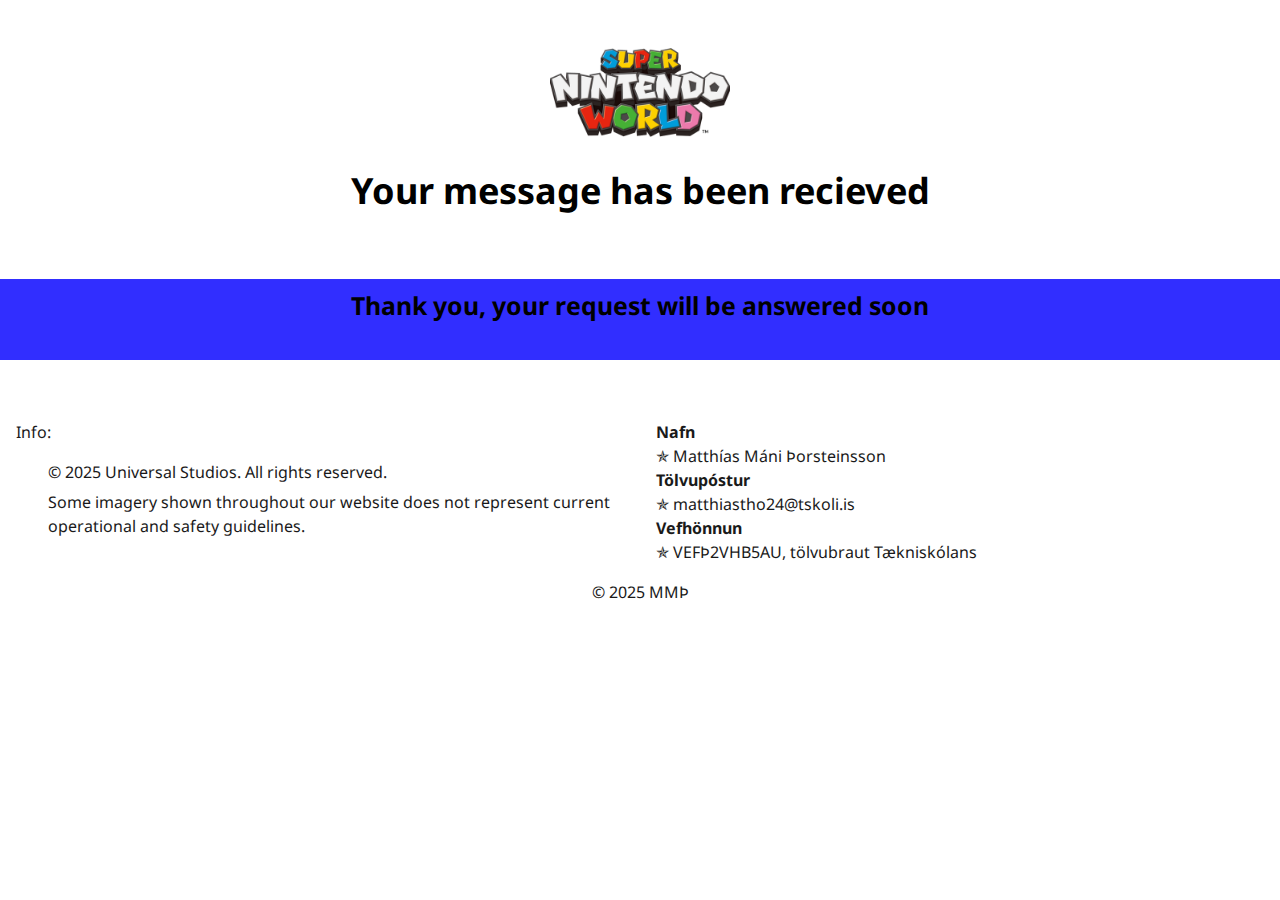
<file: takk.html>
<!DOCTYPE html>
<html lang="is">
<head>
    <meta charset="UTF-8">
    <meta name="viewport" content="width=device-width, initial-scale=1.0">
    <meta name="description" content="HTML og CSS grunnur">
    <meta name="author" content="MMÞ">

    <meta http-equiv="refresh" content="3;URL='index.html'" /> 

    <title>Verkefni 7. Takk form</title>
    <link rel="preconnect" href="https://fonts.googleapis.com">
    <link rel="preconnect" href="https://fonts.gstatic.com" crossorigin>
    <link href="https://fonts.googleapis.com/css2?family=Noto+Sans:ital,wght@0,200;0,400;0,600;0,800;1,200;1,400;1,600;1,800&display=swap" rel="stylesheet">
    <link rel="stylesheet" href="css/styles.min.css">
    <link rel="icon" type="image/svg" href="images/Mario_emblem.svg">
</head>
<body id="top">
    <br><br>
    <div class="center">
      <img src="images/Nintendo_World_Logo.png" width="180" class="logo-2">
    </div>
    <h1 class="center">Your message has been recieved</h1>
    <h1>&nbsp;</h1>

  <!--banner-->
  <div class="bannerBg">
    <section class="container">
      <div class="value">
        <h3 class="center">Thank you, your request will be answered soon</h3>
      </div>
    </section>
  </div>
  <main>
    <h1>&nbsp;</h1>
  </main>
  <footer class="container col-2">
    <nav>
      <p>Info:</p>
      <ul class="downlist">
        <li>© 2025 Universal Studios. All rights reserved.</li>
        <li>Some imagery shown throughout our website does not represent current operational and safety guidelines.</li>
      </ul>
    </nav>
    <dl>              <!--Description list -->
      <dt>Nafn</dt>
        <dd>Matthías Máni Þorsteinsson</dd>
      <dt>Tölvupóstur</dt>
        <dd>matthiastho24@tskoli.is</dd>
      <dt>Vefhönnun</dt>
        <dd>VEFÞ2VHB5AU, tölvubraut Tækniskólans</dd>
    </dl>
  </footer>
    <p class="center">&copy 2025 MMÞ</p>
</body>
</html>
</file>
<file: css/styles.min.css>
:root{--nc-font-sans:'Noto Sans',sans-serif;--nc-font-mono:Consolas,monaco,'Ubuntu Mono','Liberation Mono','Courier New',Courier,monospace;--nc-tx-1:#000000;--nc-tx-2:#1A1A1A;--nc-bg-1:#FFFFFF;--nc-bg-2:#F6F8FA;--nc-bg-3:#E5E7EB;--nc-lk-1:rgb(0, 0, 0);--nc-lk-2:rgb(53, 53, 53);--nc-lk-tx:#1A1A1A;--nc-ac-1:#6c9ee0;--nc-ac-tx:#0C4047;--green-bg:rgb(49, 46, 255);--yellow-bg:rgb(218, 0, 0);--trans50-bg:rgba(255, 255, 255, 0.2);--red-bg:rgb(255 79 105);--nc-d-tx-1:#ffffff;--nc-d-tx-2:#eeeeee;--nc-d-bg-1:#000000;--nc-d-bg-2:#111111;--nc-d-bg-3:#222222;--nc-d-lk-1:rgb(255, 255, 255);--nc-d-lk-2:rgb(177, 177, 177);--nc-d-lk-tx:#FFFFFF;--nc-d-ac-1:#7928CA;--nc-d-ac-tx:#FFFFFF;--green-d-bg:rgb(0, 3, 151);--yellow-d-bg:rgb(211, 0, 0);--trans50-d-bg:rgba(0, 0, 0, 0.2)}
@media (prefers-color-scheme:dark){
:root{--nc-tx-1:var(--nc-d-tx-1);--nc-tx-2:var(--nc-d-tx-2);--nc-bg-1:var(--nc-d-bg-1);--nc-bg-2:var(--nc-d-bg-2);--nc-bg-3:var(--nc-d-bg-3);--nc-lk-1:var(--nc-d-lk-1);--nc-lk-2:var(--nc-d-lk-2);--nc-lk-tx:var(--nc--dlk-tx);--nc-ac-1:var(--nc-d-ac-1);--nc-ac-tx:var(--nc--dac-tx);--green-bg:var(--green-d-bg);--yellow-bg:var(--yellow-d-bg);--trans50-bg:var(--trans50-d-bg)}
}
*{margin:0;padding:0}
address,area,article,aside,audio,blockquote,datalist,details,dl,fieldset,figure,form,iframe,img,input,meter,nav,ol,optgroup,option,output,p,pre,progress,ruby,section,table,textarea,ul,video{margin-bottom:1rem}
button,html,input,select{font-family:var(--nc-font-sans)}
body{background:var(--nc-bg-1);color:var(--nc-tx-2);font-size:1rem;line-height:1.5}
::selection{background:var(--nc-ac-1);color:var(--nc-ac-tx)}
h1,h2,h3,h4,h5,h6{line-height:1;color:var(--nc-tx-1);padding-top:.875rem}
h1,h2,h3{color:var(--nc-tx-1);padding-bottom:2px;margin-bottom:8px}
h4,h5,h6{margin-bottom:.3rem}
h1{font-size:2.25rem}
h2{font-size:1.85rem}
h3{font-size:1.55rem}
h4{font-size:1.25rem}
h5{font-size:1rem}
h6{font-size:.875rem}
a{color:var(--nc-lk-1)}
a:hover{color:var(--nc-lk-2)}
abbr:hover{cursor:help}
blockquote{padding:1.5rem;background:var(--nc-bg-2);border-left:5px solid var(--nc-bg-3)}
abbr{cursor:help}
blockquote :last-child{padding-bottom:0;margin-bottom:0}
a img{margin-bottom:0}
code,kbd,pre,samp{font-family:var(--nc-font-mono)}
code,kbd,pre,samp{background:var(--nc-bg-2);border:1px solid var(--nc-bg-3);border-radius:4px;padding:3px 6px;font-size:.9em}
kbd{border-bottom:3px solid var(--nc-bg-3)}
pre{padding:1rem 1.4rem;max-width:100%;overflow:auto}
pre code{background:inherit;font-size:inherit;color:inherit;border:0;padding:0;margin:0}
code pre{display:inline;background:inherit;font-size:inherit;color:inherit;border:0;padding:0;margin:0}
details{padding:.6rem 1rem;background:var(--nc-bg-2);border:1px solid var(--nc-bg-3);border-radius:4px}
summary{cursor:pointer;font-weight:700}
details[open]{padding-bottom:.75rem}
details[open] summary{margin-bottom:6px}
details[open]>:last-child{margin-bottom:0}
dt{font-weight:700}
dd::before{content:'✯ '}
hr{border:0;border-bottom:1px solid var(--nc-bg-3);margin:1rem auto}
ol,ul{padding-left:2rem}
li{margin-top:.4rem}
ol ol,ol ul,ul ol,ul ul{margin-bottom:0}
mark{padding:3px 6px;background:var(--nc-ac-1);color:var(--nc-ac-tx)}
img{max-width:100%}
.container{padding:0 .5rem}
.col-1,.col-2,.col-3,.col-4,.col-5,.col-6{display:grid;grid-template-columns:1fr}
.rammi div{border:1px dashed var(--nc-tx-1);padding:1rem;margin:.5rem 0}
@media screen and (min-width:48rem){
.container{padding:0 1rem}
.col-2,.col-4,.col-6{grid-template-columns:1fr 1fr;gap:1rem}
.col-3{grid-template-columns:repeat(3,1fr);gap:1rem}
}
@media screen and (min-width:60rem){
.col-2,.col-3{gap:2rem}
.col-4{grid-template-columns:repeat(4,1fr);gap:2rem}
.col-5{grid-template-columns:repeat(5,1fr);gap:2rem}
.col-6{grid-template-columns:repeat(6,1fr);gap:2rem}
}
@media screen and (min-width:80rem){
.container{max-width:80rem;margin:auto}
}
table{border-collapse:collapse;width:100%;font-weight:900}
td,th{border:1px solid var(--nc-tx-2);text-align:left;padding:.5rem}
th{background:var(--trans50-bg)}
tr:nth-child(even){background:var(--trans50-bg)}
table caption{font-weight:700;margin:1rem 0 .5rem 0}
textarea{max-width:100%}
tfoot th{max-width:100%;text-align:center}
@media screen and (max-width:600px){
table thead{border:none;clip:rect(0 0 0 0);height:1px;margin:-1px;overflow:hidden;padding:0;position:absolute;width:1px}
table tr{display:block}
table td{display:block;text-align:right}
table td::before{content:attr(data-label);float:left;font-weight:600}
tfoot td{clear:both;max-width:100%}
}
a button,button,input[type=button],input[type=submit]{font-size:1rem;display:inline-block;padding:6px 12px;text-align:center;text-decoration:none;white-space:nowrap;background:var(--yellow-bg);color:var(--nc-lk-tx);border:0;border-radius:4px;box-sizing:border-box;cursor:pointer}
a button[disabled],button[disabled],input[type=button][disabled],input[type=reset][disabled],input[type=submit][disabled]{cursor:default;opacity:.5;cursor:not-allowed}
.button:enabled:hover,.button:focus,button:enabled:hover,button:focus,input[type=button]:enabled:hover,input[type=button]:focus,input[type=reset]:enabled:hover,input[type=reset]:focus,input[type=submit]:enabled:hover,input[type=submit]:focus{background:var(--yellow-bg)}
fieldset{margin-top:1rem;padding:2rem;border:1px solid var(--nc-bg-3);border-radius:4px}
legend{padding:.5rem;font-weight:600}
input,select,textarea{padding:6px 12px;margin-bottom:.5rem;background:var(--nc-bg-2);color:var(--nc-tx-2);border:1px solid var(--nc-bg-3);border-radius:4px;box-shadow:none;box-sizing:border-box}
input:focus,select:focus,textarea:focus{border:1px solid var(--green-bg)}
input[type=date],input[type=email],input[type=number],input[type=password],input[type=tel],input[type=text],input[type=time],select,textarea{width:100%}
::-webkit-calendar-picker-indicator{background-color:var(--yellow-bg);border-radius:50%}
#toggle{display:none}
.topnav{margin:0}
.topmenu{display:flex;flex-flow:column;margin:0;position:fixed;width:90%;top:3.5rem;right:-80rem;z-index:9;background-color:var(--yellow-bg);transition:all 2s ease}
.topmenu a{display:block;text-align:center;padding:.5rem 1rem;text-decoration:none;color:var(--nc-tx-2);border-bottom:1px solid var(--nc-lk-1)}
.topnav label{position:fixed;top:1rem;right:1rem;padding:0 .3rem;font-size:1.5rem;border:1px solid var(--nc-tx-2);border-radius:.2rem}
.topnav label:active,.topnav label:hover{background-color:var(--yellow-bg)}
.socialbutts{display:flex;flex-flow:row;justify-content:space-around}
.socialbutts a{padding:.5rem 1rem;border:0}
#toggle:checked~.topmenu{right:1rem;transition:all .5s ease}
.downlist{list-style-type:none}
.download{background-position:0 50%;background-repeat:no-repeat;padding-left:22px;text-decoration:none}
.download[href$=".pdf"]{background-image:url(https://s3-us-west-2.amazonaws.com/s.cdpn.io/29841/pdf.png)}
.download[href$=".doc"]{background-image:url(https://s3-us-west-2.amazonaws.com/s.cdpn.io/29841/doc.png)}
.download[href$=".jpg"]{background-image:url(https://s3-us-west-2.amazonaws.com/s.cdpn.io/29841/image.png)}
.download[href$=".mp3"]{background-image:url(https://s3-us-west-2.amazonaws.com/s.cdpn.io/29841/audio.png)}
.download[href$=".mp4"]{background-image:url(https://s3-us-west-2.amazonaws.com/s.cdpn.io/29841/video.png)}
@media screen and (min-width:60rem){
.topmenu{position:relative;width:100%;top:0;right:0;flex-flow:row;justify-content:flex-end;transition:none}
.topmenu a{border:0}
.topnav{background-color:var(--yellow-bg)}
.topnav label{display:none}
}
.overlay{position:fixed;top:0;bottom:0;left:0;right:0;background:rgba(0,0,0,.7);transition:opacity .5s;visibility:hidden;opacity:0}
.overlay:target{visibility:visible;opacity:1;z-index:20}
.popup{margin:2rem;padding:1rem;background:var(--nc-bg-1);border-radius:5px;max-width:37.5rem;position:relative}
.popup .close{position:absolute;top:20px;right:30px;transition:all .2s;font-size:2rem;font-weight:700;text-decoration:none;color:var(--red-bg);cursor:pointer}
.popup .close:hover{color:#06d85f}
@media screen and (min-width:37.5rem){
.popup{margin:4rem auto}
}
@font-face{font-family:icomoon;src:url(fonts/icomoon.eot?ffu92k);src:url(fonts/icomoon.eot?ffu92k#iefix) format('embedded-opentype'),url(fonts/icomoon.ttf?ffu92k) format('truetype'),url(fonts/icomoon.woff?ffu92k) format('woff'),url(fonts/icomoon.svg?ffu92k#icomoon) format('svg');font-weight:400;font-style:normal;font-display:block}
[class*=" icon-"],[class^=icon-]{font-family:icomoon!important;font-style:normal;font-weight:400;font-variant:normal;text-transform:none;line-height:1;-webkit-font-smoothing:antialiased;-moz-osx-font-smoothing:grayscale}
.icon-accessibility-svgrepo-com:before{content:"\e901"}
.icon-bitmap:before{content:"\e900"}
.icon-qrcode:before{content:"\e938"}
.icon-location2:before{content:"\e948"}
.icon-alarm:before{content:"\e950"}
.icon-bubbles2:before{content:"\e96d"}
.icon-user:before{content:"\e971"}
.icon-facebook2:before{content:"\ea91"}
.icon-youtube:before{content:"\ea9d"}
.icon-steam2:before{content:"\eaad"}
.icon-github:before{content:"\eab0"}
#inputcheck{display:none}
.chatbutt{position:fixed;z-index:6;right:.5rem;bottom:.5rem;text-align:center;font-size:1.5rem;font-weight:800;border-radius:50%;background-color:var(--yellow-bg);padding:0 .7rem}
#inputcheck:checked~.chatbox{bottom:0;transition:all .3s ease}
.chatbox{position:fixed;right:.5rem;bottom:-35rem;transition:all .3s ease}
.chatbox form{padding:1rem;background-color:var(--nc-ac-1);max-width:28rem;font-family:sans-serif}
.chatbox label{font-size:.9rem}
.chatbox input[type=email],.chatbox input[type=tel],.chatbox input[type=text],textarea{width:100%;background-color:var(--nc-bg-2)}
.chatbox input[type=submit]{border:1px solid;margin:1rem 0;background-color:var(--yellow-bg)}
.chatbox input[type=email]:focus,.chatbox input[type=text]:focus,.chatbox textarea:focus{background-color:var(--nc-bg-1)}
.chatbox p{text-align:center}
@keyframes lightSpeedInLeft{
from{transform:translate3d(-100%,0,0) skewX(-30deg);opacity:0}
60%{transform:skewX(-20deg);opacity:1}
80%{transform:skewX(5deg)}
to{transform:translate3d(0,0,0)}
}
.lightSpeedInRight{animation-name:lightSpeedInLeft;animation-timing-function:ease-out;animation-duration:2s}
@keyframes shakeX{
from,to{transform:translate3d(0,0,0)}
10%,30%,50%,70%,90%{transform:translate3d(-10px,0,0)}
20%,40%,60%,80%{transform:translate3d(10px,0,0)}
}
.shakeX:active{animation-name:shakeX;animation-duration:.5s}
@keyframes shakeY{
from,to{transform:translate3d(0,0,0)}
10%,30%,50%,70%,90%{transform:translate3d(0,-10px,0)}
20%,40%,60%,80%{transform:translate3d(0,10px,0)}
}
.shakeY:active{animation-name:shakeY;animation-duration:.5s}
@keyframes zoomIn{
from{opacity:0;transform:scale3d(.3,.3,.3)}
50%{opacity:1}
}
.zoomIn{animation-name:zoomIn;animation-duration:2.5s}
.slides{background:var(--yellow-bg);bottom:1em}
#slideset2{text-align:center;height:10em;position:relative;overflow:hidden}
#slideset2 div{width:100%;justify-content:center}
#slideset2>*{position:absolute;left:100%;top:0;animation:20s autoplay2 infinite ease-in-out}
@keyframes autoplay2{
0%{left:100%}
4%{left:0}
25%{left:0}
28%{left:-100%}
100%{left:-100%}
}
#slideset2>:nth-child(1){animation-delay:0s}
#slideset2>:nth-child(2){animation-delay:5s}
#slideset2>:nth-child(3){animation-delay:10s}
#slideset2>:nth-child(4){animation-delay:15s}
#slideset6{height:10em;position:relative}
#slideset6>*{animation:20s autoplay6 infinite linear;position:absolute;top:0;left:0;opacity:0}
#slideset6 section{width:100%;justify-content:center}
@keyframes autoplay6{
0%{opacity:0}
4%{opacity:1}
25%{opacity:1}
28%{opacity:0}
100%{opacity:0}
}
#slideset6>:nth-child(1){animation-delay:0s}
#slideset6>:nth-child(2){animation-delay:5s}
#slideset6>:nth-child(3){animation-delay:10s}
#slideset6>:nth-child(4){animation-delay:15s}
@media screen and (max-width:45rem){
#slideset6{height:24rem}
}
@media screen and (min-width:45rem){
#slideset6{height:24rem}
}
.bannerBg{background-color:var(--green-bg);padding-bottom:2rem}
.logo{font-size:5rem}
.center,.value{text-align:center}
.value h1{width:100px;background-color:var(--yellow-bg);border-radius:50%;margin:1rem auto;padding:2rem 0}
header h1{font-weight:500;text-align:center;word-wrap:normal}
header{display:flex;gap:2rem;background:var(--nc-bg-2);border-bottom:1px solid var(--nc-bg-3);padding-top:2rem;margin:auto;align-items:center;justify-content:center}
header h1,header h2,header h3{padding-bottom:0;border-bottom:0}
</file>
